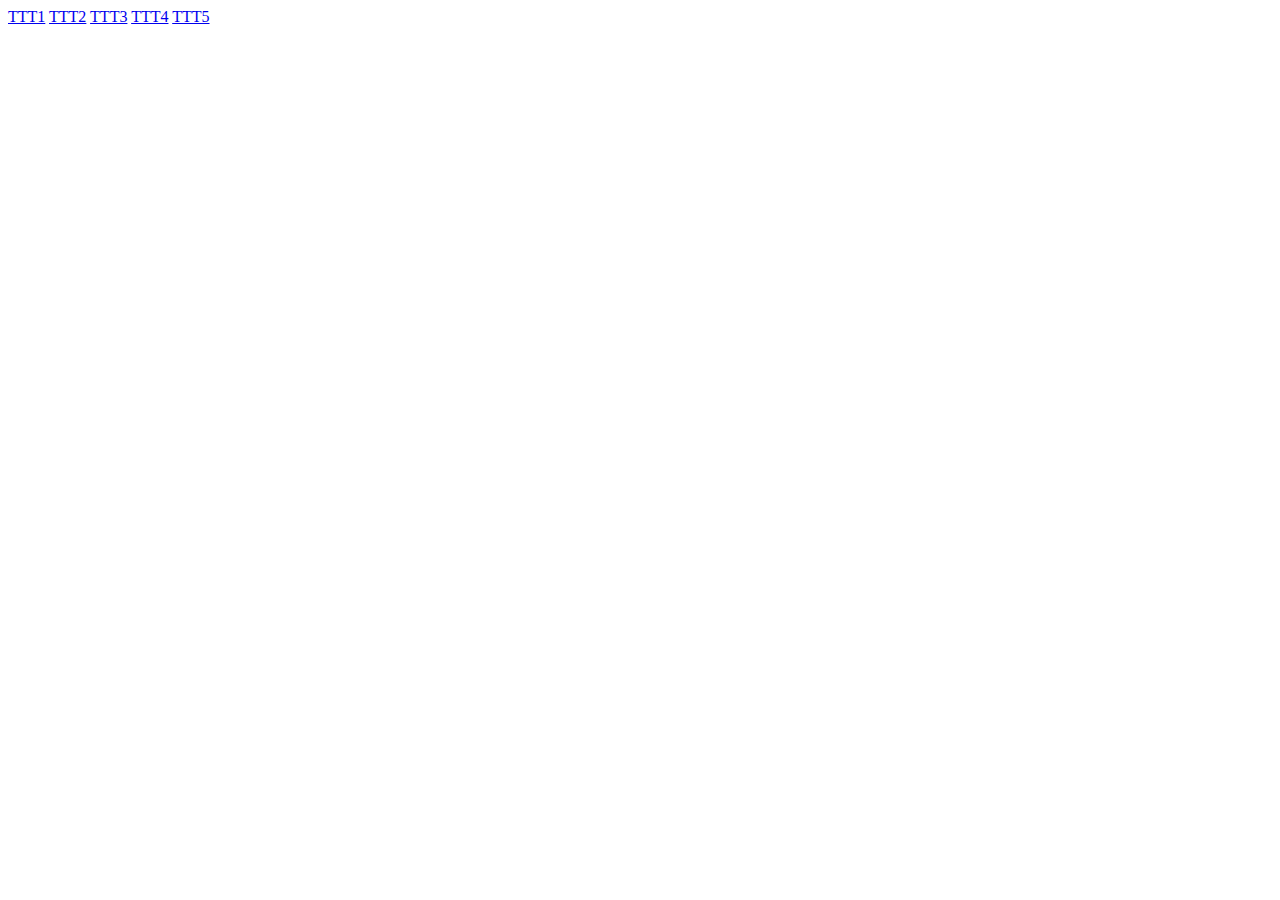
<file: index.html>
<!DOCTYPE html>
<html>
<head>
    <link rel="stylesheet" href="styles.css">
    <script src="script.js"></script>
    <title>Assignment 2: Tic Tac Toe</title>
</head>
<body>

    <div class="foot">
    
        <a href="ttt1.html">TTT1</a>
        <a href="ttt2.html">TTT2</a>
        <a href="ttt3.html">TTT3</a>
        <a href="ttt4.html">TTT4</a>
        <a href="ttt5.html">TTT5</a>
        
        </div>   


</body>
</html>
</file>
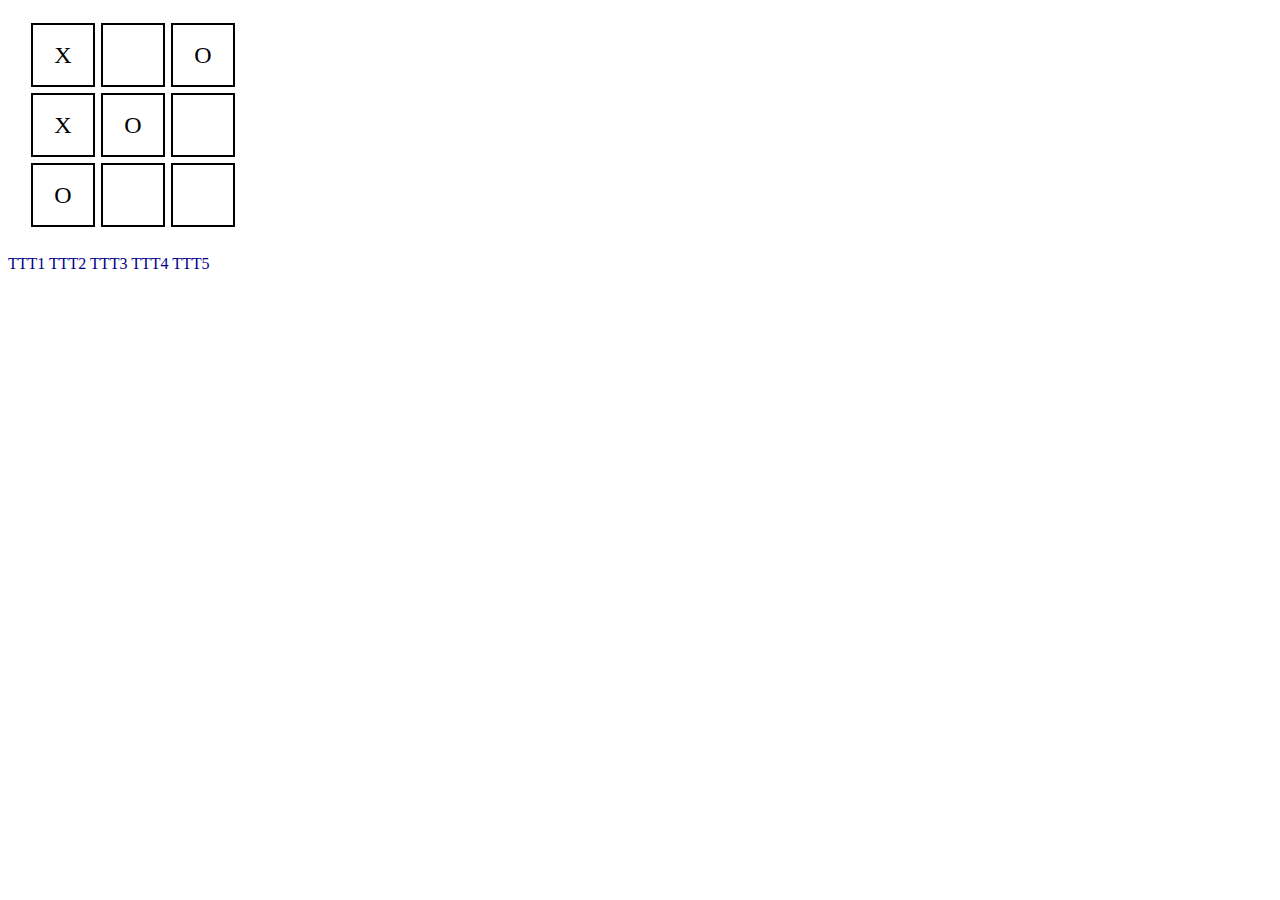
<file: ttt1.html>
<!DOCTYPE html>
<html>
<head>
    <title>Assignment 2: Tic Tac Toe</title>
    <style>
        .board {
            width: 150px;
            height: 150px;
            display: grid;
            grid-template-columns: 50px 50px 50px;
            grid-template-rows: 50px 50px 50px; 
            gap: 20px;
            justify-items: center;
            align-items: center;
            margin: 30px;
        }

        .box {
            display: flex;
            justify-content: center;
            align-items: center;
            width: 100%;
            height: 100%;
            border: 2px solid;
            padding: 5px;
            font-size: x-large;
            margin: 0;
        }

        .box:hover {
            background-color: yellow;
        }

        .foot {
            margin-top: 75px;
        }

        a:link, a:visited {
            color: darkblue;
            text-decoration: none;
        }

        a:hover {
            text-decoration: underline;
        }

        a:active {
            color: coral;
        }



    </style>
</head>
<body>
    <div class="board">

        <div class="box">X</div>
        <div class="box">&nbsp;</div>
        <div class="box">O</div>

        <div class="box">X</div>
        <div class="box">O</div>
        <div class="box">&nbsp;</div>

        <div class="box">O</div>
        <div class="box">&nbsp;</div>
        <div class="box">&nbsp;</div>
    </div>



    <div class="foot">
    
        <a href="ttt1.html">TTT1</a>
        <a href="ttt2.html">TTT2</a>
        <a href="ttt3.html">TTT3</a>
        <a href="ttt4.html">TTT4</a>
        <a href="ttt5.html">TTT5</a>
        
        </div>    

</body>
</html>
</file>
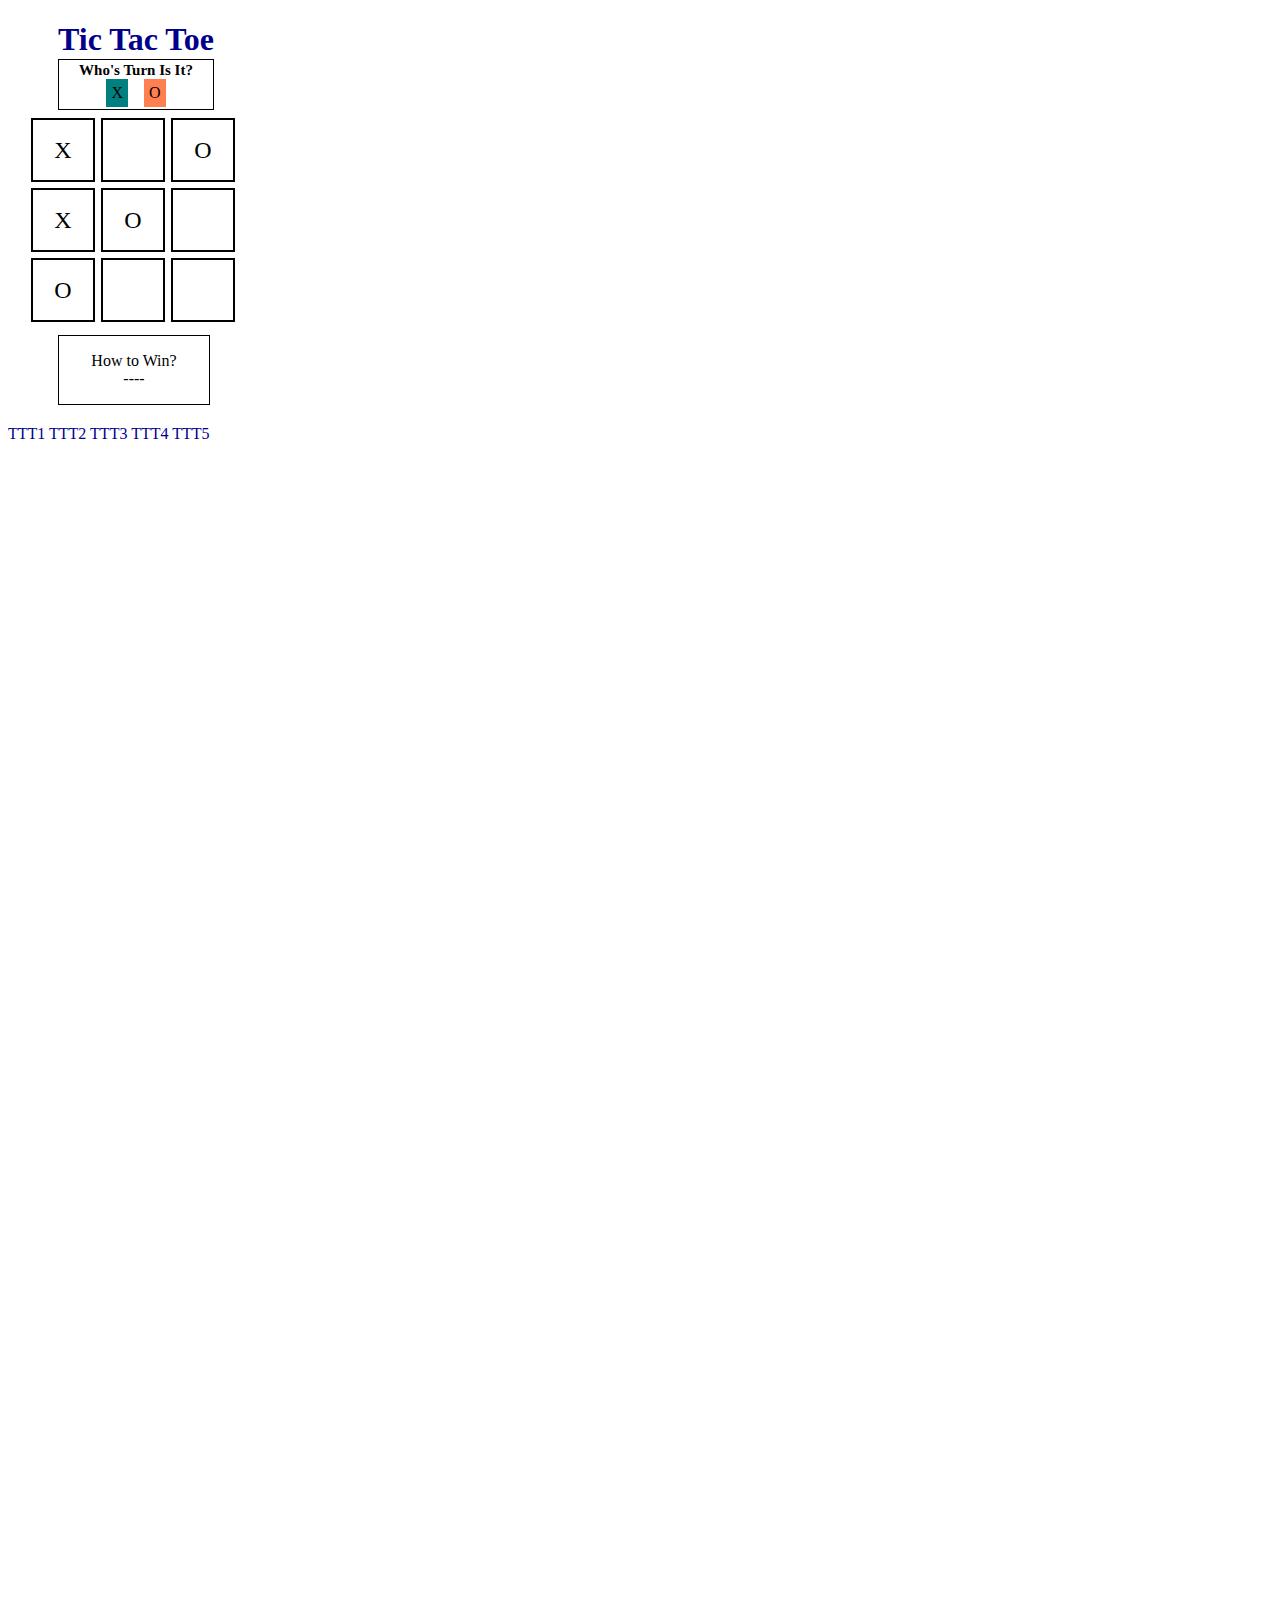
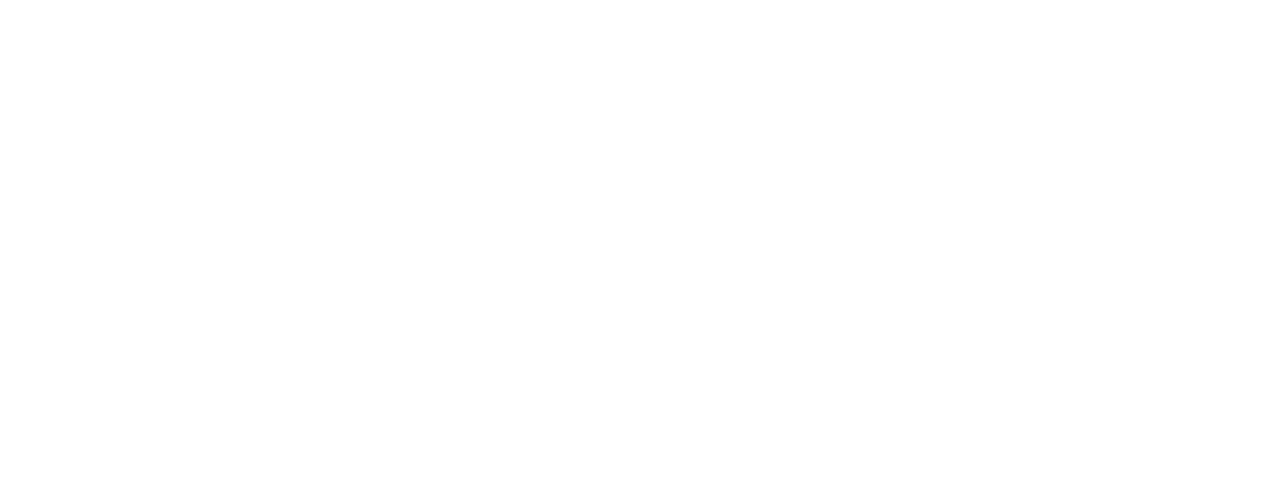
<file: ttt2.html>
<!DOCTYPE html>
<html lang="en">
<head>
    <title>Assignment 2: Tic Tac Toe</title>
<style>
    .square {
        width: 150px;
        height: 150px;
        display: grid;
        grid-template-columns: 50px 50px 50px;
        grid-template-rows: 50px 50px 50px; 
        gap: 20px;
        justify-items: center;
        align-items: center;
        margin: 30px;
        margin-top: 15px;
    }

    .box {
        display: flex;
        justify-content: center;
        align-items: center;
        width: 100%;
        height: 100%;
        border: 2px solid;
        padding: 5px;
        font-size: x-large;
        margin: 0;
    }

    .box:hover {
        background-color: yellow;
    }

    h1 {
        margin-bottom: 1px;
        color: darkblue;
    }

    .above {
        margin-left: 50px;
        margin-bottom: 2px;
    }

    .whosNext {
        border: solid 1.5px black;
        width: 150px;
        text-align: center;
        margin: 0;
        padding: 2px;
    }

    .turns {
        display: flex;
        flex-direction: row;
        justify-content: center;
        align-items: center;
        gap: 1em;
        border: solid px 2 black;
        }

        h2 {
            margin: 0;
            font-size: 15px;
        }

        .turnX {
            background-color: teal;
            padding: 5px;
        }

        .turnO {
            background-color: coral;
            padding: 5px;
        }

        .win {
            margin-left: 50px;
            margin-top: 60px;
            border: solid 1.5px black;
            width: 150px;
            text-align: center;
        }


        .foot {
            margin-top: 20px;
        }

        a:link, a:visited {
            color: darkblue;
            text-decoration: none;
        }

        a:hover {
            text-decoration: underline;
        }

        a:active {
            color: coral;
        }


</style>


</head>

<body>

<div class="above">   

<h1>Tic Tac Toe</h1>

<div class="whosNext">
<h2>Who's Turn Is It?</h2>
<div class="turns">
        <div class="turnX">X</div>
        <div class="turnO">O</div>
</div>
</div>

</div> 

    <div class="square">

        <div class="box">X</div>
        <div class="box">&nbsp;</div>
        <div class="box">O</div>

        <div class="box">X</div>
        <div class="box">O</div>
        <div class="box">&nbsp;</div>

        <div class="box">O</div>
        <div class="box">&nbsp;</div>
        <div class="box">&nbsp;</div>
    </div>

    <div class="win">
        <p>How to Win? <br> ---- </p>
    </div>


<div class="foot">
    
    <a href="ttt1.html">TTT1</a>
    <a href="ttt2.html">TTT2</a>
    <a href="ttt3.html">TTT3</a>
    <a href="ttt4.html">TTT4</a>
    <a href="ttt5.html">TTT5</a>

</div>

<script>
    console.log("JS Loaded");
 
   const NUM_SQUARES = 9;

    for (i=0; i<NUM_SQUARES; i++)
    {
        id = "sq"+i;
        document.write( "<div class='square' id='" + id + "'></div>" );
       
    }
</script>
</body>
</html>
</file>
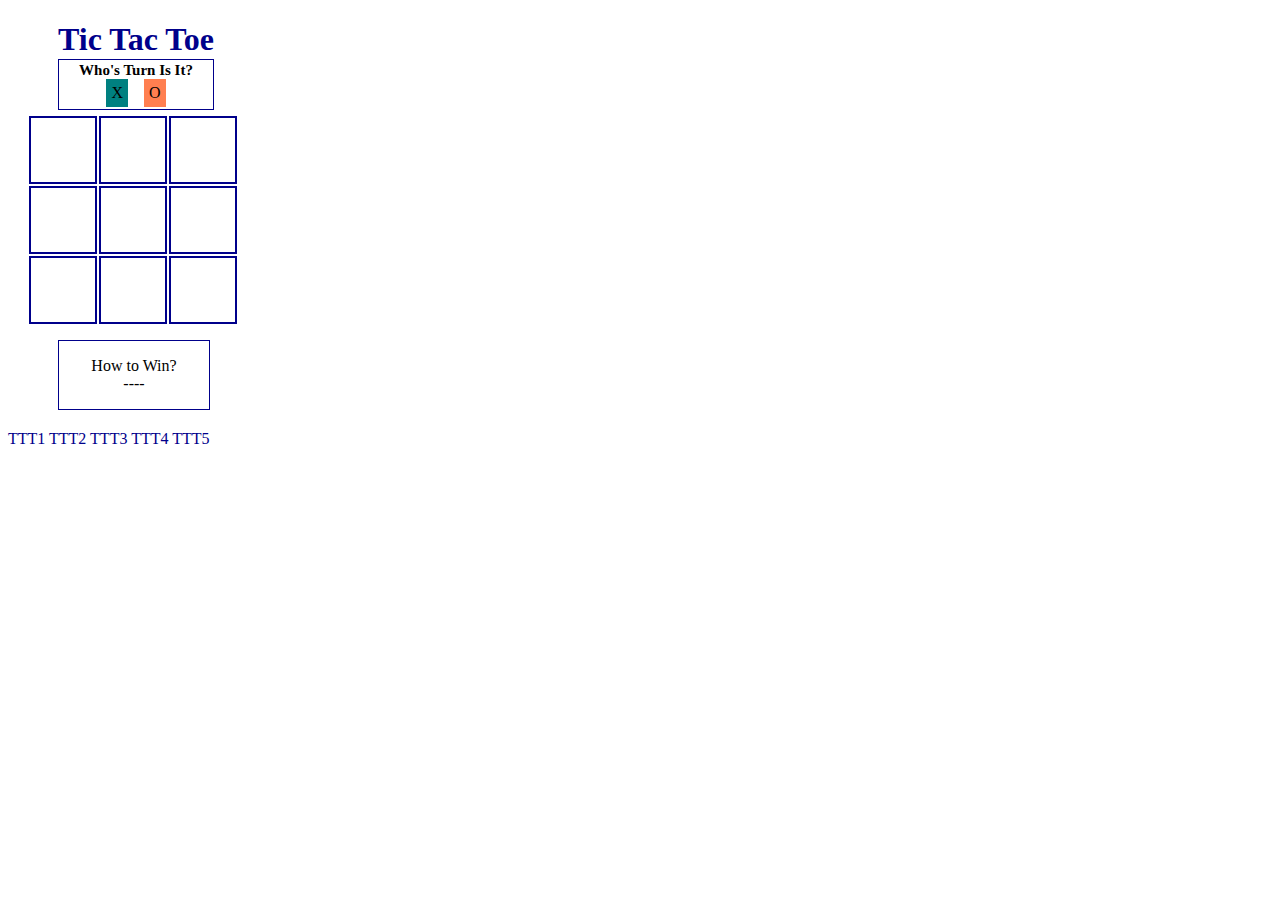
<file: ttt3.html>
<!DOCTYPE html>
<html lang="en">
<head>
    <title>Assignment 2: Tic Tac Toe</title>
    <style>
        .board {
            width: 200px;
            height: 200px;
            display: grid;
            grid-template-columns: repeat(3, 50px);
            grid-template-rows: repeat(3, 50px);
            gap: 20px;
            justify-items: center;
            align-items: center;
            margin-left: 30px;
            margin-top: 15px;
            margin-bottom: 15px;
        }
   
        .square {
            border: 2px solid darkblue;
            display: flex;
            justify-content: center;
            align-items: center;
            width: 100%;
            height: 100%;
            padding: 7px;
            font-size: xx-large;
        }

        .square:hover {
            background-color: yellow;
        }

        h1 {
            margin-bottom: 1px;
            color: darkblue;
        }

        .above {
            margin-left: 50px;
            margin-bottom: 2px;
        }

        .whosNext {
            border: solid 1.5px darkblue;
            width: 150px;
            text-align: center;
            margin: 0;
            padding: 2px;
        }

        .turns {
            display: flex;
            flex-direction: row;
            justify-content: center;
            align-items: center;
            gap: 1em;
            border: solid px 2 black;
        }

        h2 {
            margin: 0;
            font-size: 15px;
        }

        .turnX {
            background-color: teal;
            padding: 5px;
        }

        .turnO {
            background-color: coral;
            padding: 5px;
        }

        .win {
            margin-left: 50px;
            margin-top: 10px;
            border: solid 1.5px darkblue;
            width: 150px;
            text-align: center;
        }

        .foot {
            margin-top: 20px;
        }

        a:link,
        a:visited {
            color: darkblue;
            text-decoration: none;
        }

        a:hover {
            text-decoration: underline;
        }

        a:active {
            color: coral;
        }
    </style>
</head>
<body>
<div class="above">
    <h1>Tic Tac Toe</h1>
    <div class="whosNext">
        <h2>Who's Turn Is It?</h2>
        <div class="turns">
            <div class="turnX">X</div>
            <div class="turnO">O</div>
        </div>
    </div>
</div>

<div class="board"></div>

<div class="win">
    <p>How to Win? 
    <br>
    ---- </p>
</div>

<div class="foot">
    <a href="ttt1.html">TTT1</a>
    <a href="ttt2.html">TTT2</a>
    <a href="ttt3.html">TTT3</a>
    <a href="ttt4.html">TTT4</a>
    <a href="ttt5.html">TTT5</a>
</div>

<script>
    console.log("JS Loaded");
    // Provided JS Code
    const NUM_SQUARES = 9;
    for (let i = 0; i < NUM_SQUARES; i++) {
        let id = "sq" + i;
        document.querySelector('.board').innerHTML += "<div class='square' id='" + id + "'></div>";
    };

    // Click the square and an X will appear
    document.querySelectorAll('.square').forEach((square, index) => {
        square.addEventListener('click' , () => {
            square.textContent = 'X';
    // An alert will popup with the box number, starting with 0        
            const location = index;
            const message = `Square number: ${location}`;
            alert(message);
        });
    });
</script>
</body>
</html>
</file>
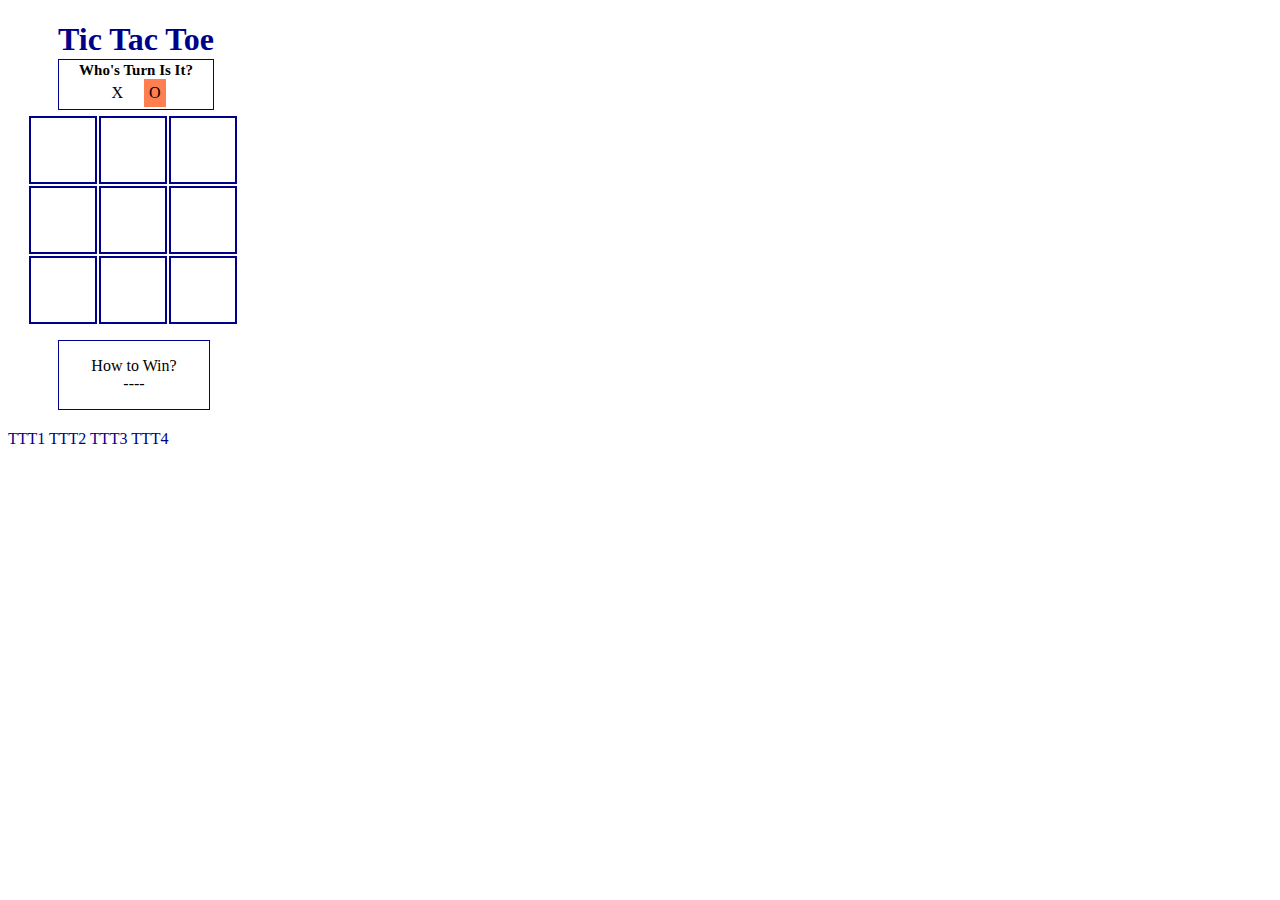
<file: ttt4.html>
<!DOCTYPE html>
<html lang="en">
<head>
    <title>Assignment 2: Tic Tac Toe</title>
    <script src="https://ajax.googleapis.com/ajax/libs/jquery/3.7.1/jquery.min.js"></script>
    <style>
        .board {
            width: 200px;
            height: 200px;
            display: grid;
            grid-template-columns: repeat(3, 50px);
            grid-template-rows: repeat(3, 50px);
            gap: 20px;
            justify-items: center;
            align-items: center;
            margin-left: 30px;
            margin-top: 15px;
            margin-bottom: 15px;
        }
   
        .square {
            border: 2px solid darkblue;
            display: flex;
            justify-content: center;
            align-items: center;
            width: 100%;
            height: 100%;
            padding: 7px;
            font-size: xx-large;
        }

        .square:hover {
            background-color: yellow;
        }

        h1 {
            margin-bottom: 1px;
            color: darkblue;
        }

        .above {
            margin-left: 50px;
            margin-bottom: 2px;
        }

        .whosNext {
            border: solid 1.5px darkblue;
            width: 150px;
            text-align: center;
            margin: 0;
            padding: 2px;
        }

        .turns {
            display: flex;
            flex-direction: row;
            justify-content: center;
            align-items: center;
            gap: 1em;
            border: solid px 2 black;
        }

        h2 {
            margin: 0;
            font-size: 15px;
        }

        .turnX {
            background-color: teal;
        }

        .turnO {
            background-color: coral;
        }

        .blank {
            padding: 5px;
        }


        .win {
            margin-left: 50px;
            margin-top: 10px;
            border: solid 1.5px darkblue;
            width: 150px;
            text-align: center;
        }

        .foot {
            margin-top: 20px;
        }

        a:link,
        a:visited {
            color: darkblue;
            text-decoration: none;
        }

        a:hover {
            text-decoration: underline;
        }

        a:active {
            color: coral;
        }
    </style>
</head>
<body>
<div class="above">
    <h1>Tic Tac Toe</h1>
    <div class="whosNext">
        <h2>Who's Turn Is It?</h2>
        <div class="turns">
            <div id="turnX">X</div>
            <div id="turnO">O</div>
        </div>
    </div>
</div>

<div class="board"></div>

<div class="win">
    <p>How to Win? 
    <br>
    ---- </p>
</div>

<div class="foot">
    <a href="ttt1.html">TTT1</a>
    <a href="ttt2.html">TTT2</a>
    <a href="ttt3.html">TTT3</a>
    <a href="ttt4.html">TTT4</a>
</div>

<script>
    console.log("JS Loaded");
    // Provided JS Code
    const NUM_SQUARES = 9;
    for (let i = 0; i < NUM_SQUARES; i++) {
        let id = "sq" + i;
        document.querySelector('.board').innerHTML += "<div class='square' id='" + id + "'></div>";
    };

    // Decide if X or O goes first
    function firstPlayer() {
    // Generate either 0 or 1. If it is less than 0.5, 'x' goes first
    const randomNumber = Math.random();

    return randomNumber < 0.5 ? 'X' : 'O';
    }

    var player = firstPlayer();

    // Get the div elements for turnX and turnO
    function toggleTurn() {
        console.log(player);

        // Toggle indicator based on who's playing
        if (player === 'X') {
            $("#turnX, #turnO").addClass("blank");
            $("#turnX").addClass("turnX");
            $("#turnO").removeClass("turnO");
        } else {
            $("#turnX, #turnO").addClass("blank");
            $("#turnO").addClass("turnO");
            $("#turnX").removeClass("turnX"); 
        }
    }

    // Call the function when the page is loaded
    $(document).ready(function() {
        toggleTurn(); 
    });

    // Click the square and an X or O will appear depending on the turn
    function squareClickHandler(event) {
    const square = event.target;
    if (square.textContent === '') {
        square.textContent = player;
        square.removeEventListener('click', squareClickHandler);
        // Update player to the next turn
        player = player === 'X' ? 'O' : 'X';
        // Call toggleTurn to run
        toggleTurn();
    }
}

document.querySelectorAll('.square').forEach((square) => {
    square.addEventListener('click', squareClickHandler);
});


</script>
</body>
</html>
</file>
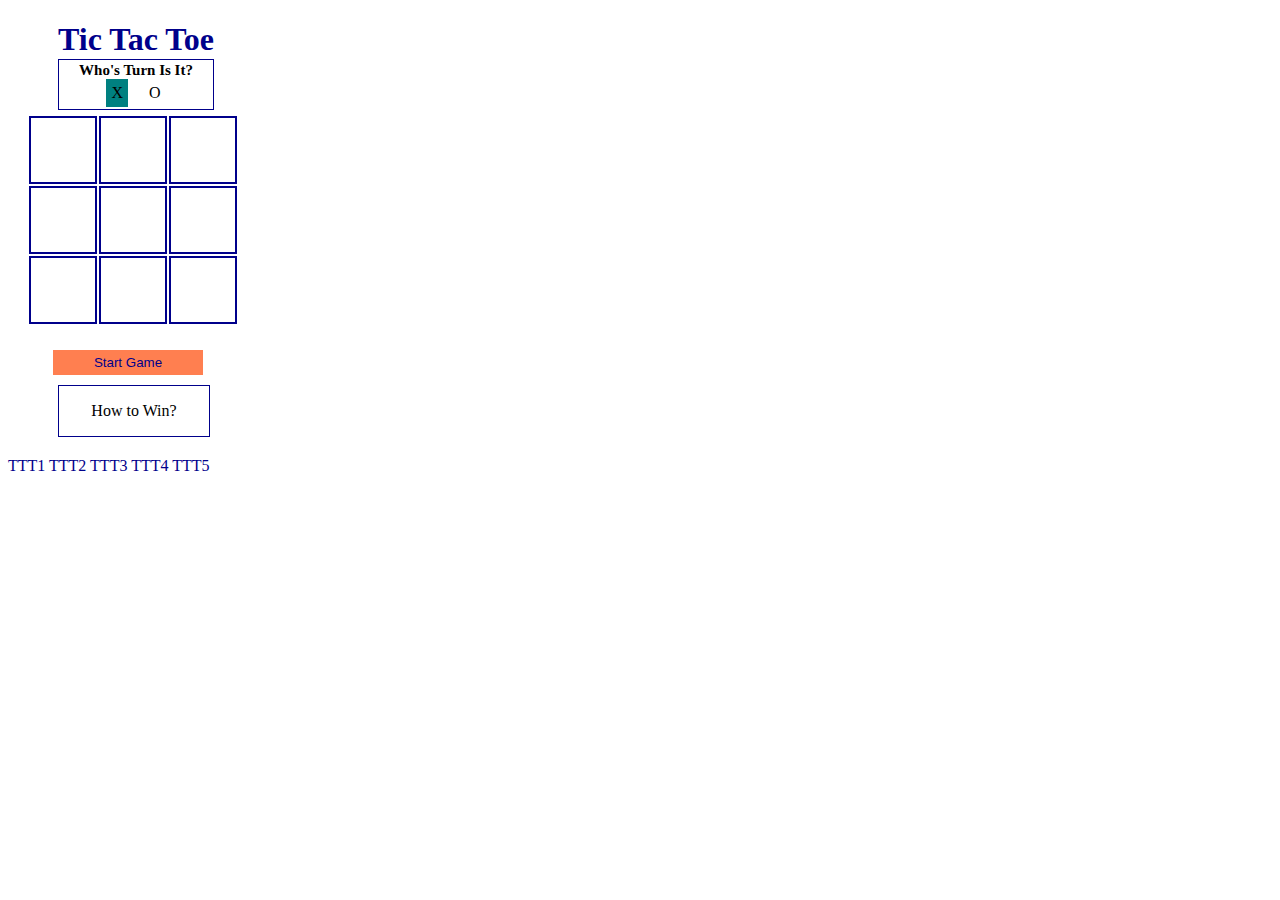
<file: ttt5.html>
<!DOCTYPE html>
<html lang="en">
<head>
    <title>Assignment 2: Tic Tac Toe</title>
    <script src="https://ajax.googleapis.com/ajax/libs/jquery/3.7.1/jquery.min.js"></script>
    <style>
        .board {
            width: 200px;
            height: 200px;
            display: grid;
            grid-template-columns: repeat(3, 50px);
            grid-template-rows: repeat(3, 50px);
            gap: 20px;
            justify-items: center;
            align-items: center;
            margin-left: 30px;
            margin-top: 15px;
            margin-bottom: 15px;
        }
   
        .square {
            border: 2px solid darkblue;
            display: flex;
            justify-content: center;
            align-items: center;
            width: 100%;
            height: 100%;
            padding: 7px;
            font-size: xx-large;
        }

        .square:hover {
            background-color: yellow;
        }

        h1 {
            margin-bottom: 1px;
            color: darkblue;
        }

        .above {
            margin-left: 50px;
            margin-bottom: 2px;
        }

        .whosNext {
            border: solid 1.5px darkblue;
            width: 150px;
            text-align: center;
            margin: 0;
            padding: 2px;
        }

        .turns {
            display: flex;
            flex-direction: row;
            justify-content: center;
            align-items: center;
            gap: 1em;
            border: solid px 2 black;
        }

        h2 {
            margin: 0;
            font-size: 15px;
        }

        .turnX {
            background-color: teal;
        }

        .turnO {
            background-color: coral;
        }

        .blank {
            padding: 5px;
        }


        .win {
            margin-left: 50px;
            margin-top: 10px;
            border: solid 1.5px darkblue;
            width: 150px;
            text-align: center;
        }

        .foot {
            margin-top: 20px;
        }

        a:link,
        a:visited {
            color: darkblue;
            text-decoration: none;
        }

        a:hover {
            text-decoration: underline;
        }

        a:active {
            color: coral;
        }

        #button {
        background-color: coral;
        border: none;
        color: darkblue;
        padding: 5px;
        margin-left: 45px;
        margin-top: 10px;
        width: 150px;
        text-align: center;
        cursor: pointer;
        }

    </style>
</head>
<body>
<div class="above">
    <h1>Tic Tac Toe</h1>
    <div class="whosNext">
        <h2>Who's Turn Is It?</h2>
        <div class="turns">
            <div id="turnX">X</div>
            <div id="turnO">O</div>
        </div>
    </div>
</div>

<div class="board"></div>

<button id="button" onclick="clearBoard()">Start Game</button>

<div class="win">
    <p>How to Win? 
    <br>
    <div id="winCheck"></div></p>
</div>

<div class="foot">
    <a href="ttt1.html">TTT1</a>
    <a href="ttt2.html">TTT2</a>
    <a href="ttt3.html">TTT3</a>
    <a href="ttt4.html">TTT4</a>
    <a href="ttt5.html">TTT5</a>
</div>

<script>
    console.log("JS Loaded");
    // Provided JS Code
    const NUM_SQUARES = 9;
    for (let i = 0; i < NUM_SQUARES; i++) {
        let id = "sq" + i;
        document.querySelector('.board').innerHTML += "<div class='square' id='" + id + "'></div>";
    };

    // Decide if X or O goes first
    function firstPlayer() {

    // Generate either 0 or 1. If it is less than 0.5, 'x' goes first
    const randomNumber = Math.random();
    return randomNumber < 0.5 ? 'X' : 'O';
    }

    // assign firstPlayer function to player
    var player = firstPlayer();

    // Get the div elements for turnX and turnO
    function toggleTurn() {
        console.log(player);

        // Toggle indicator based on who's playing
        if (player === 'X') {
            $("#turnX, #turnO").addClass("blank");
            $("#turnX").addClass("turnX");
            $("#turnO").removeClass("turnO");
        } else {
            $("#turnX, #turnO").addClass("blank");
            $("#turnO").addClass("turnO");
            $("#turnX").removeClass("turnX"); 
        }
    }

    // Call the function when the page is loaded
    $(document).ready(function() {
        toggleTurn(); 
    });

    


    // initialize moves array
    var moves = ['-','-','-','-','-','-','-','-','-'];



// Check if X or O wins
function checkWin() {
    var winConditions = [
    // Rows
    moves[0] + moves[1] + moves[2],
    moves[3] + moves[4] + moves[5],
    moves[6] + moves[7] + moves[8],
    // Columns
    moves[0] + moves[3] + moves[6],
    moves[1] + moves[4] + moves[7],
    moves[2] + moves[5] + moves[8],
    // Diagonals
    moves[0] + moves[4] + moves[8], 
    moves[2] + moves[4] + moves[6]
];

    for (let i = 0; i < winConditions.length; i++) {
        if (winConditions[i] === "XXX") {
            return "X wins!";
        } else if (winConditions[i] === "OOO") {
            return "O wins!";
        }
}
}

// Function to check for stalemate
function checkStalemate() {
    return !moves.includes('-') && !checkWin(); // No hyphens and no winner means stalemate
}

    // Click the square and an X or O will appear depending on the turn
    function squareClick(event) {
    const square = event.target;
    const squareIndex = parseInt(square.id.slice(2));

    if (square.textContent === '') {
        square.textContent = player;
        square.removeEventListener('click', squareClick);
        // Update player to the next turn
        player = player === 'X' ? 'O' : 'X';
        // Update moves array for the current move
        moves[squareIndex] = square.textContent;
        console.log(moves);
        // Call toggleTurn to run
        toggleTurn();

        // Check for win or stalemate
        const winCheck = document.getElementById("winCheck");
        const winResult = checkWin();
        const stalemateResult = checkStalemate();
        if (winResult) {
            winCheck.innerHTML = winResult;
            // Stop the game when there's a winner
            document.querySelectorAll('.square').forEach((square) => {
                square.removeEventListener('click', squareClick);
            });  
        } else if (stalemateResult) {
            winCheck.innerHTML = "Stalemate!";
        }
    }
}

document.querySelectorAll('.square').forEach((square) => {
    square.addEventListener('click', squareClick);
});

// Clear Game and Restart
function clearBoard() {
    // Reset moves array
    moves = ['-','-','-','-','-','-','-','-','-'];
    // Clear the content of all squares and remove event listeners
    document.querySelectorAll('.square').forEach((square) => {
        square.textContent = '';
        square.addEventListener('click', squareClick);
    });

    // Clear winner box
    winCheck.innerHTML = "";

    // Reset the turn indicator
    player = firstPlayer();
    toggleTurn();
}




</script>
</body>
</html>
</file>
<file: styles.css>
.board {
    width: 150px;
    height: 150px;
    display: grid;
    grid-template-columns: 50px 50px 50px;
    grid-template-rows: 50px 50px 50px; 
    gap: 20px;
    justify-items: center;
    align-items: center;
    margin: 30px;
}

.box {
    display: flex;
    justify-content: center;
    align-items: center;
    width: 100%;
    height: 100%;
    border: 2px solid;
    padding: 5px;
    font-size: x-large;
    margin: 0;
}

.box:hover {
    background-color: yellow;
}

.turns {
    border: solid px 2 black;
    padding: 1px;
}

h2 {
    margin: 0;
}

#turnX {
    color: blue;
}

#turnO {
    color: brown;
}
</file>
